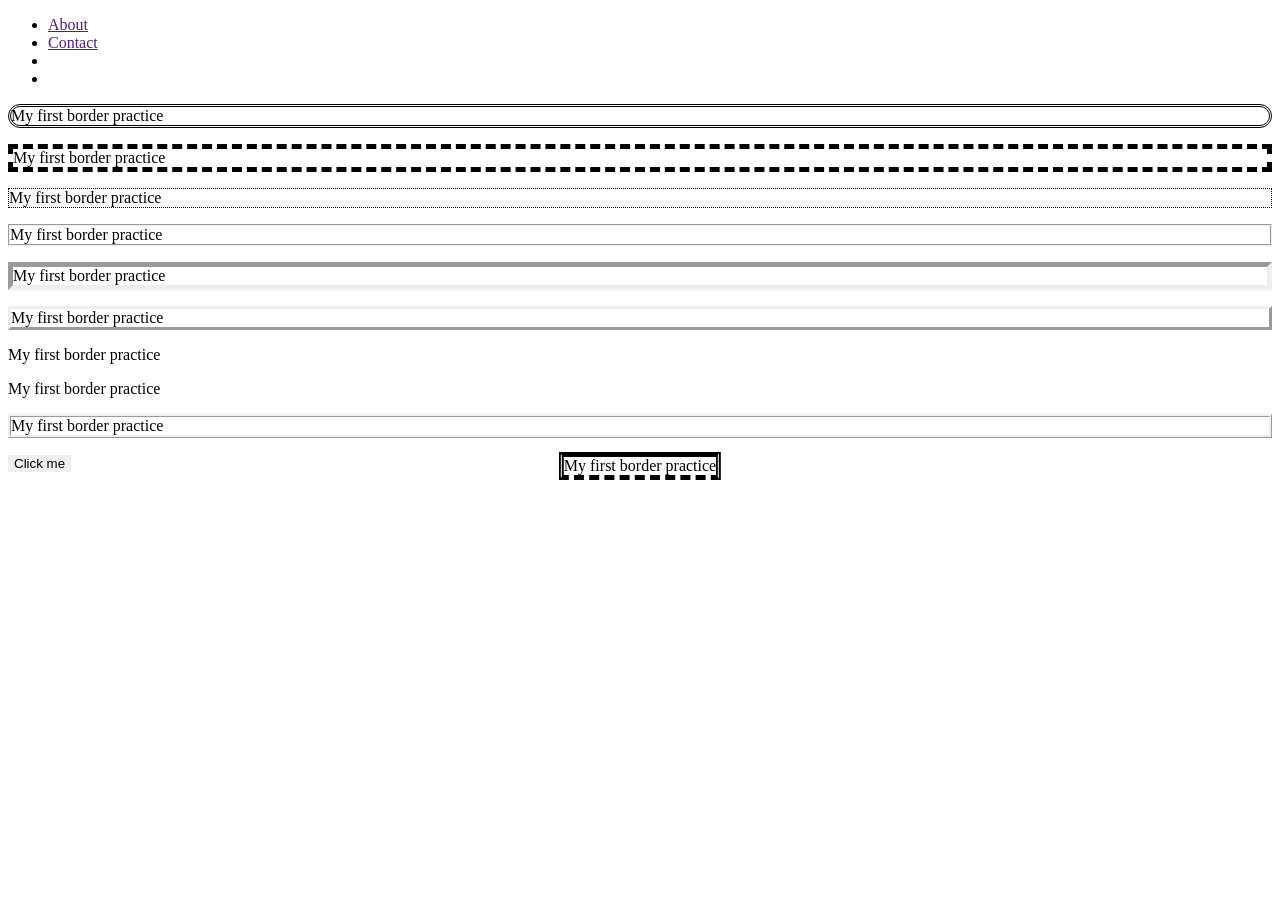
<file: index.html>
<!DOCTYPE html>
<html lang="en">
<head>
    <meta charset="UTF-8">
    <meta name="viewport" content="width=device-width, initial-scale=1.0">
    <title>Document</title>
    <link rel="stylesheet" href="style.css">
</head>
<body>
    <ul>
      <li> <a href="">About</a></li>  
      <li> <a href="">Contact</a></li>  
      <li> <a href=""></a></li>  
      <li> <a href=""></a></li>  
    </ul>

    

   



   <p class="solid">My first border practice</p>
   <p class="doubled">My first border practice</p>
   <p class="dashed">My first border practice</p>
   <p class="dotted">My first border practice</p>
   <p class="groove">My first border practice</p>
   <p class="inset">My first border practice</p>
   <p class="outset">My first border practice</p>
   <p class="hidden">My first border practice</p>
   <p class="none">My first border practice</p>
   <p class="ridge">My first border practice </p>


<button>Click me</button>

</body>
</html>
</file>
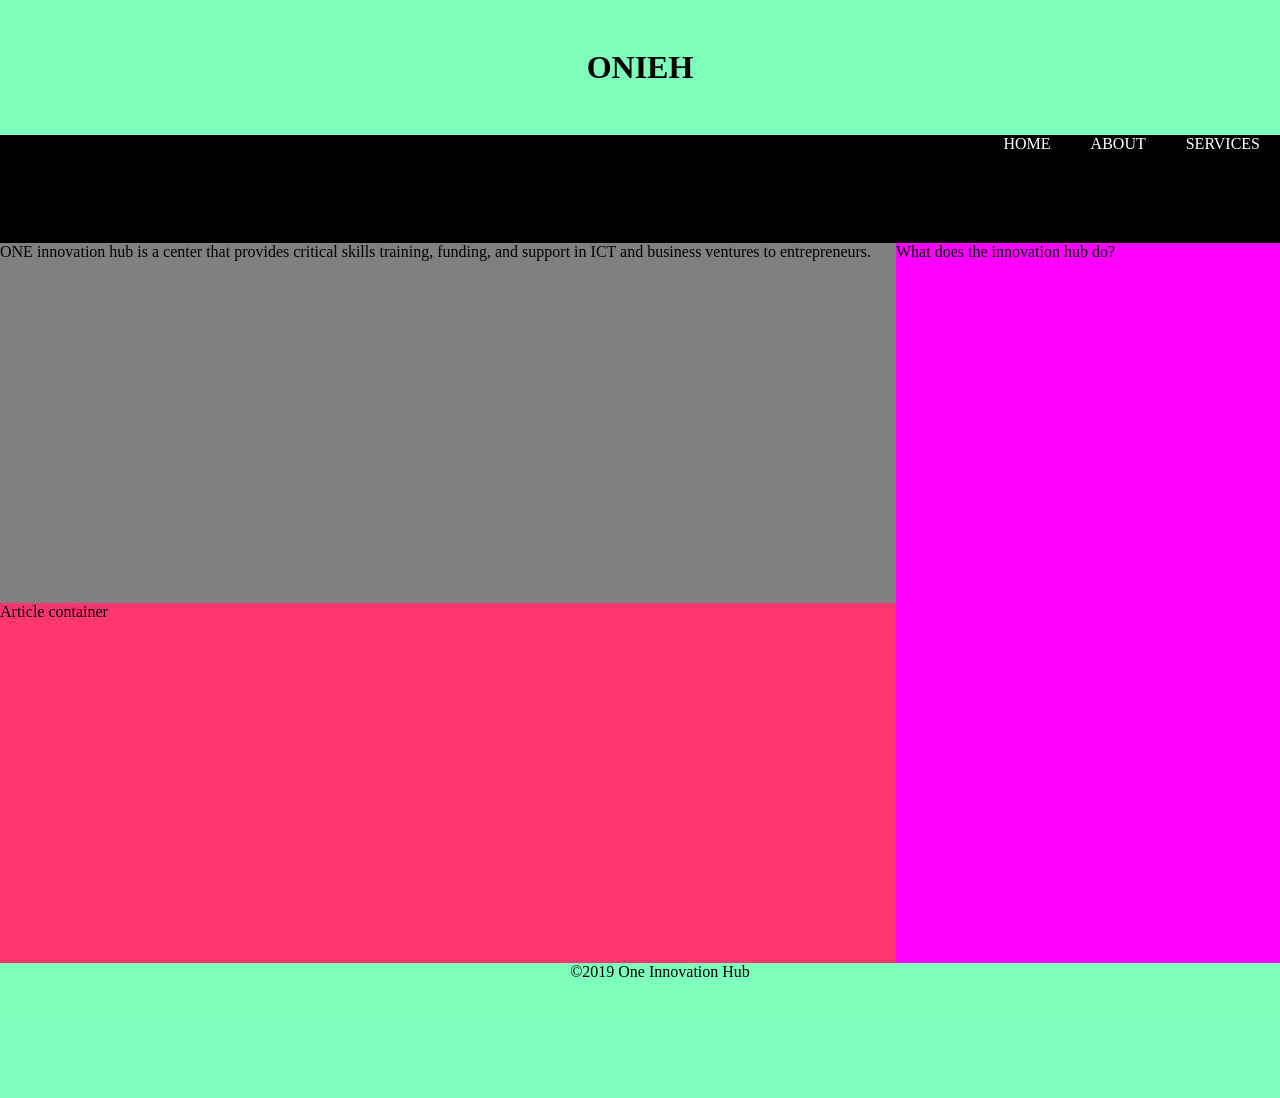
<file: index1.html>
<!DOCTYPE html>
<html lang="en">
<head>
    <meta charset="UTF-8">
    <meta name="viewport" content="width=device-width, initial-scale=1.0">
    <title>Document</title>
    <link rel="stylesheet" href="style1.css">
</head>
<body>
    <!-- <div class="box1"></div>
    <div class="box2"></div> -->
    <header>
        <h1>ONIEH</h1>
    </header>
   <div class="con">
    <nav>
        <ul  class="navlist">
            <li><a href="">HOME</a></li>
            <li><a href="">ABOUT</a></li>
            <li><a href="">SERVICES</a></li>
        </ul>
    </nav>

        
        
   </div>
   

    <div class="container">
        <div class="sec1"><p> ONE innovation hub is a center that provides critical 
            skills training, funding, and support in ICT and business 
            ventures to entrepreneurs.</p>
        </div>

        <div class="sec2">What does the innovation hub do?</div>
    </div>
     

   <article>
    <p> Article container</p>
   </article>
                      
        <footer>
            <ul> &copy;2019 One Innovation Hub</ul>
        </footer>

</body>
</html>
</file>
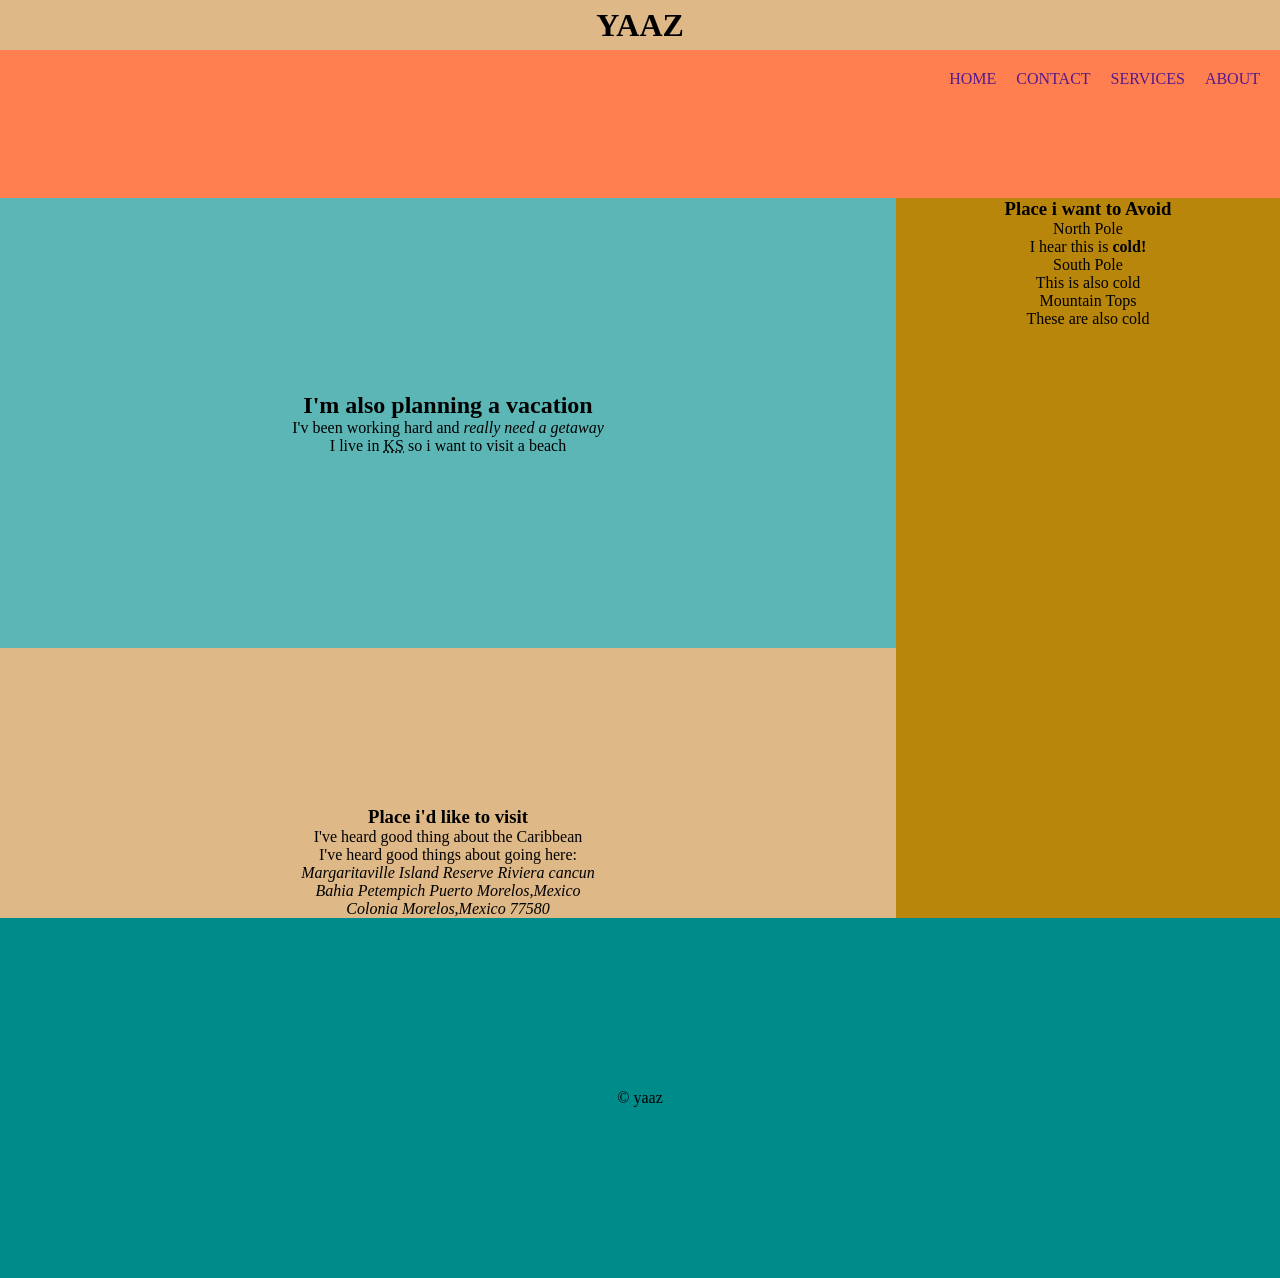
<file: index2.html>
<!DOCTYPE html>
<html lang="en">
<head>
    <meta charset="UTF-8">
    <meta name="viewport" content="width=device-width, initial-scale=1.0">
    <title>Document</title>
    <link rel="stylesheet" href="style2.css">
</head>
<body>
    <header>
        <h1>YAAZ</h1>
    </header>

    <div class="Nav">
    <nav>
        <ul class="navlist">
           <li><a href="">HOME</a></li>
           <li><a href="">CONTACT</a></li>
           <li><a href="">SERVICES</a></li>
           <li><a href="">ABOUT</a></li>
        </ul>
    </nav>

</div>

<div class="parent">        
            
<div id="vacation">
    <h2>I'm also planning a vacation </h2>
    <p>I'v been working hard and <em>really need a getaway</em></p>
    <p>I live in <abbr title="Kansas">KS</abbr> so i want to visit a beach</p>
</div>
       

    <div class="Avoid">
        <h3>Place i want to Avoid </h3>
     <dl>
        <dt>North Pole</dt> 
        <dd>I hear this is <strong>cold!</strong></dd>

        <dt>South Pole</dt> 
        <dd>This is also cold</dd>

        <dt>Mountain Tops</dt>
        <dd>These are also cold</dd>
     </dl>
    </div>
</div>


<div >
    <article class="visit">
        <h3>Place i'd like to visit</h3>
        <ul>
            <li>
                <p>I've heard good thing about the Caribbean </p>
            </li>
            <li>
                <p>I've heard good things about going here:</p>
                <Address>
                    Margaritaville Island Reserve Riviera cancun <br>
                    Bahia Petempich Puerto Morelos,Mexico <br>
                    Colonia Morelos,Mexico 77580

                           </Address>
            </li>
        </ul>
    </article>

    
</div>
    <footer>
        &copy; yaaz
    </footer>
</body>
</html>
</file>
<file: style.css>
p.solid{        
border-style: solid double dashed ;
border-width: thick;
position: absolute;
top: 50%;
left: 50%;
transform: translate(-50%,-50% );
}
p.doubled{
 border-style: double;
 border-width: medium;
 border-radius: 2rem;
}
p.dashed{
 border-style: dashed;
 border-width: thick;
}
p.dotted{
 border-style: dotted;
 border-width: 1px;
}
p.groove{
 border-style: groove;
 border-width: 2px;
}
p.inset{
 border-style: inset;
 border-width: 5px;
}
p.outset{
border-style: outset;
}
p.hidden{
 border-style: hidden;
}
p.none{
 border-style: none;
}
p.ridge{
border-style: ridge;
}
button{
    border: none;
}
.solid{
    border-style: double;
}
</file>
<file: style1.css>
*{
    margin: 0;
    box-sizing: border-box;
}


h1{
    background-color: rgba(0, 255,123, 0.5);
    height: 15vh;
    text-align: center;
    align-content: center;
    width: 100%;
     
}
.con{
    background-color: rgb(0,0,0);
    height:12vh;
    display: flex;
    justify-content: flex-end;
 }
.navlist {
    display: flex;
    margin: 0;
    padding: 0;

} 
 
nav a {
    color: #fff;
    text-decoration: none;
    padding: 20px;
    justify-content: flex-end;  
    }

footer{
    background-color: rgba(0, 255,123, 0.5);
    height: 15vh;
    text-align: center;
}

.container{
    width: 100%;
    height: 40vh;
    background-color: gray;
    display:flex;

}
.sec1{
    width: 70%;
height:40vh ;}

.sec2{
    width: 30%;
    background-color: magenta;
    height:80vh;
}
article{
    width:  70%;
    height: 40vh;
    background-color: #ff3670;
}
</file>
<file: style2.css>
*{
    margin: 0;
    padding: 0;
    box-sizing: content-box;
}
h1{
    background-color: burlywood;
    text-align: center;
    align-content: center;
    width: 100%;
    height: 50px;
    
}
.Nav{
    background-color: coral;
    display: flex;
    justify-content: flex-end;
   
}
.navlist{
    display: flex;
    height: 12vh;
    list-style: none;
    margin: 20px;
    gap: 20px;
   
}
.Nav .navlist li a{
    text-decoration: none;
}
.parent{
    display: flex;
    width: 100%;
    height: 40vh;
}

 #vacation{
 background-color: rgb(92, 182, 182);
 height: 50vh;
 width: 70%;
 text-align: center;
 align-content: center;
} 

.Avoid{
    background-color: darkgoldenrod;
    text-align: center;
    height: 80vh;
    width: 30%;
    
}

.visit{
    background-color: burlywood;
    height:40vh;
    width: 70%;
    text-align: center;
    align-content: flex-end;
}


footer{
    background-color: darkcyan;
    
    height: 40vh;
    text-align: center;
    align-content: center;
}
</file>
